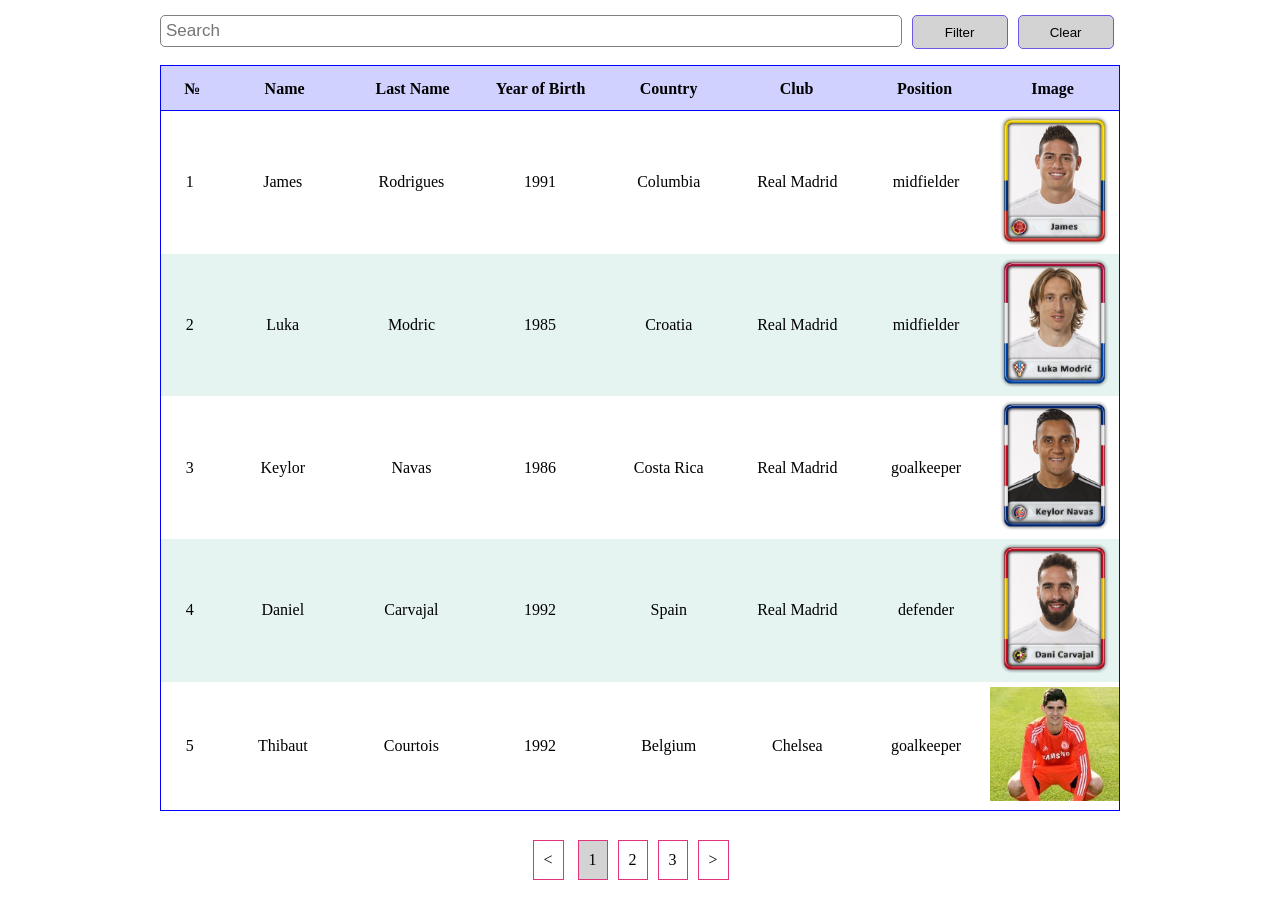
<file: index.html>
<!DOCTYPE html>
<html lang="en">
<head>
	<meta charset="UTF-8">
	<title>Table</title>
	<link rel="stylesheet" href="styles/style.css">
</head>
<body>
<div class="wrapper">
	<div class="page-container">
			<div class="filter-container">
				<input type="text" placeholder="Search" class="search">
				<button class="btn filter">Filter</button>
				<button class="btn clear-filter">Clear</button>
			</div>
			<div id="container"></div>
			</div>
		<div id="paginator">
			<span class="previous">&#60;</span>
			<span class="next">&#62;</span>
		</div>
	
</div>
	<script data-main="js/main.js" src="js/require.js"></script>

</body>
</html>
</file>
<file: styles/style.css>
html,
body{
  height: 100%;
}
body{
	margin: 0;
	padding: 0;
}
/*
* wrapper for all page (like body)
*/
.wrapper{
	display: table;
	margin: 0 auto;
	max-width: 960px;
	width: 100%;
	table-layout: fixed;
	min-height: 100%;
}
/*
* page-container - inside wrapper without #paginator
* #paginator is separate from page-container
*/
.page-container{
  display: table-row;
  height: 100%;
  width: 1250px;
  margin: 0 auto;
 }
.container{
	margin: 0 auto;
}

.filter-container{
 	font-size: 0;
 	margin-bottom: 15px;
 	margin-top: 15px;
 	height: 35px;
 	vertical-align: top;
 }
.search{
 	width: 76%;
 	border-radius: 5px;
 	border: 1px solid grey;
 	padding: 5px;
 	font-size: 17px;
 }
.btn{
	background-color: lightgrey;
	display: inline-block;
	box-sizing: border-box;
	width: 10%;
	height: 34px;
	padding: 5px;
	margin-left: 10px;
	padding-left: 15px;
	padding-right: 15px;
	border-radius: 5px;
	cursor: pointer;
	border: 1px solid #7055e7;
	vertical-align: inherit;
}
.btn:active{
	border: 2px solid grey;
	border-style: inset;
	padding: 3px;
	padding-left: 13px;
	padding-right: 13px;
}
#container{
	max-width: 960px;
}
#paginator{
	margin: 0 auto;
	margin-bottom: 15px;
}
#paginator span{
	display: inline-block;
	border: 1px solid #e1337a;
	text-align: center;
	padding: 10px;
	margin: 5px;
	cursor: pointer;
}
/*prevent select for span*/
#paginator span,
.header li {
  -webkit-touch-callout: none; /* iOS Safari */
  -webkit-user-select: none;   /* Chrome/Safari/Opera */
  -khtml-user-select: none;    /* Konqueror */
  -moz-user-select: none;      /* Firefox */
  -ms-user-select: none;       /* IE/Edge */
  user-select: none;           /* non-prefixed version, currently
                               not supported by any browser */
}
.active-page{
	background-color: lightgrey;
}
.previous:active,
.next:active{
	background-color: #e1337a;
}

ul{
	list-style: none;
	padding: 0;
  padding-top: 5px;
  padding-bottom: 5px;
	margin: 0;
}
li{
	display: inline-block;
	width: 13.42857142857143%;/*divide the remaining width for seven cols*/
  margin: 0;
	text-align: center;
	vertical-align: middle;
}
img{
	max-width: 100%;
	max-height: 100%;
}
li:first-child{
  width: 6%;/*this field can be less wide*/
}
.header{
	padding: 0.25%;
	font-weight: bold;
	border: 1px solid blue;
	cursor: pointer;
	background-color: #d1d1ff;
}
.header-row{
	padding-top: 10px;
	padding-bottom: 10px;
}

.row:nth-child(even){
	background-color: #e5f3f1;
}
.body{
	border: 1px solid blue;
	border-top: none;
}
.body .row:hover{
	background-color: lightgrey;
}
</file>
